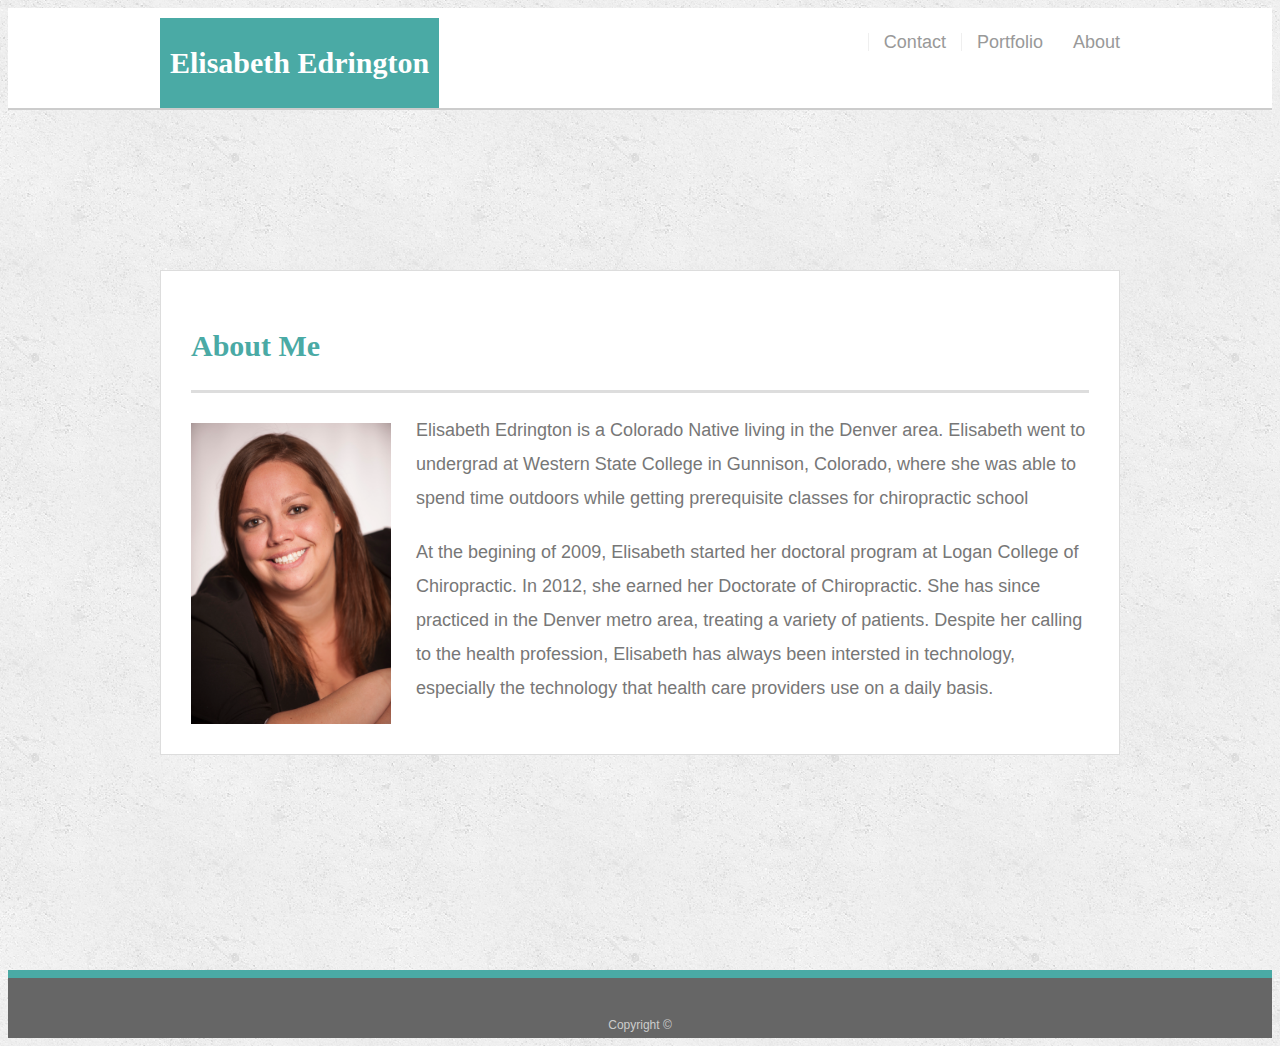
<file: index.html>
<!doctype html>
<html lang="en-us">

<head>
  <meta charset="UTF-8">
  <title>About | Elisabeth Edrington</title>
  <meta name="viewport" content="width=device-width, initial-scale=1.0">


  <link rel="stylesheet" type="text/css" href="assets/css/style.css">
</head>

<body>

  <header id="masthead">
    <div class="container">
      <a href="index.html" id="logo">Elisabeth Edrington</a>
      <nav>
        <a href="index.html">About</a>
        <a href="portfolio.html">Portfolio</a>
        <a href="contact.html">Contact</a>
      </nav>
    </div>
  </header>

  <div id="main-container" class="container">
    <section class="main-section">
      <h1>About Me</h1>

      <img src="assets/images/130419_E Edrington-17-Edit.jpg" class="auth-image" alt="Your Name">

      <p>Elisabeth Edrington is a Colorado Native living in the Denver area. Elisabeth went to undergrad at Western State College in Gunnison, Colorado, where she was able to spend time outdoors while getting prerequisite classes for chiropractic school</p>

      <p>At the begining of 2009, Elisabeth started her doctoral program at Logan College of Chiropractic. In 2012, she earned her Doctorate of Chiropractic. She has since practiced in the Denver metro area, treating a variety of patients. 
        Despite her calling to the health profession, Elisabeth has always been intersted in technology, especially the technology that health care providers use on a daily basis. 
      </p>


    </section>

  </div>

  <footer>
    <div class="container">
      Copyright &copy;
    </div>
  </footer>
</body>

</html>
</file>
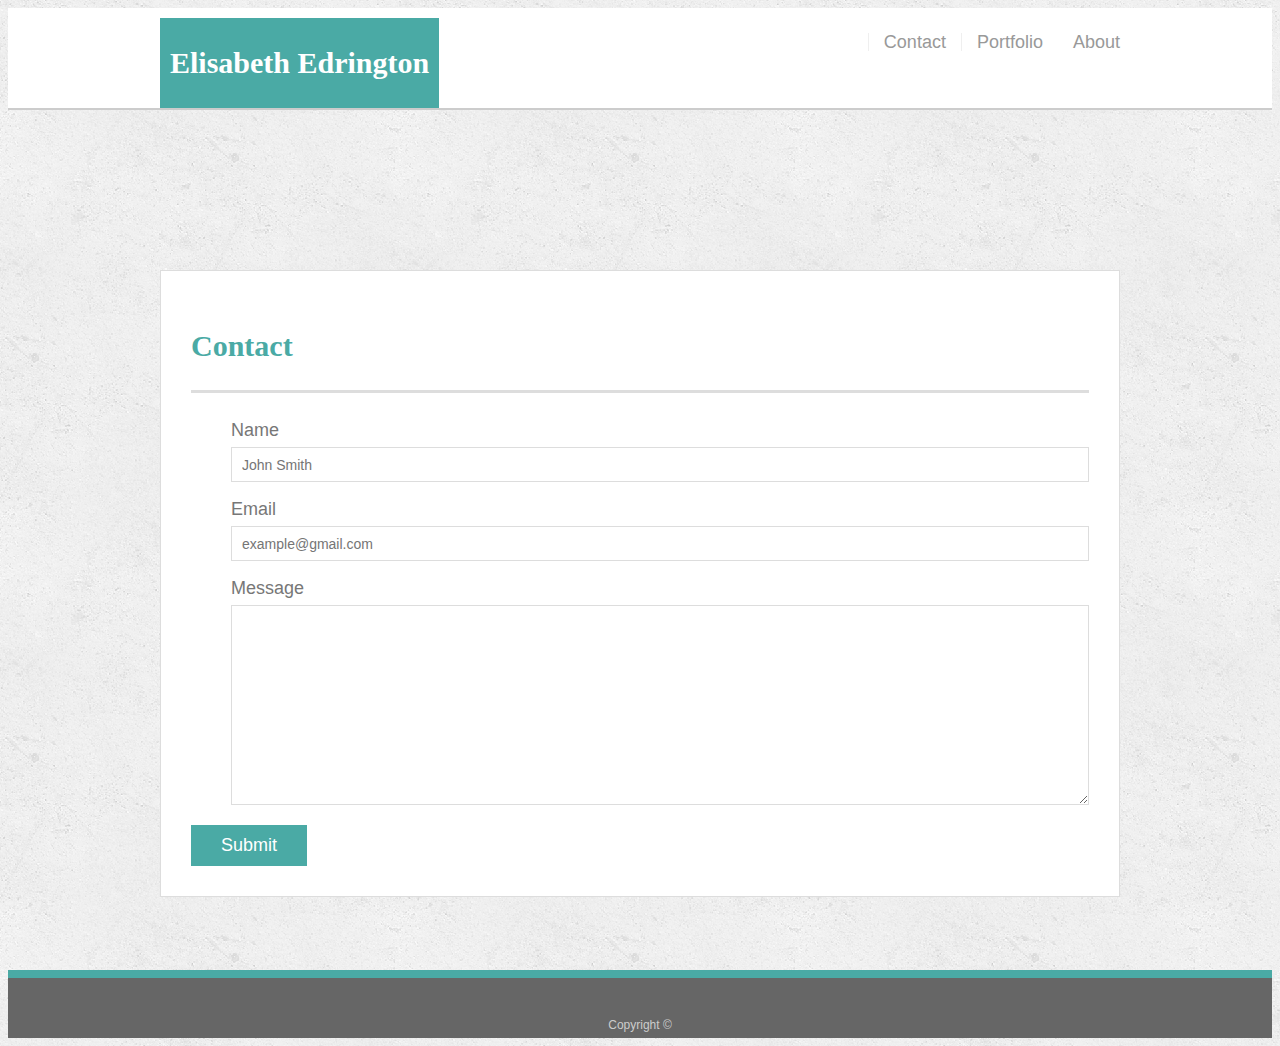
<file: contact.html>
<!doctype html>
<html lang="en-us">

<head>
  <meta charset="UTF-8">
  <meta name="viewport" content="width=device-width, initial-scale=1.0">
  <title>Contact | Elisabeth Edrington</title>
  <link rel="stylesheet" type="text/css" href="assets/css/style.css">
</head>

<body>

  <header id="masthead">
    <div class="container">
      <a href="index.html" id="logo">Elisabeth Edrington</a>
      <nav>
        <a href="index.html">About</a>
        <a href="portfolio.html">Portfolio</a>
        <a href="contact.html">Contact</a>
      </nav>
    </div>
  </header>

  <div id="main-container" class="container">
    <section class="main-section">
      <h1>Contact</h1>

      <form id="contact-form">
        <ul>
          <li>
            <label for="name">Name</label>
            <input type="text" id="name" name="name" placeholder="John Smith" required="required">
          </li>
          <li>
            <label for="email">Email</label>
            <input type="email" id="email" name="email" placeholder="example@gmail.com" required="required">
          </li>
          <li>
            <label for="message">Message</label>
            <textarea id="message" name="message" required="required"></textarea>
          </li>
        </ul>
        <input type="submit">
      </form>

    </section>

  </div>

  <footer>
    <div class="container">
      Copyright &copy; 
    </div>
  </footer>
</body>

</html>
</file>
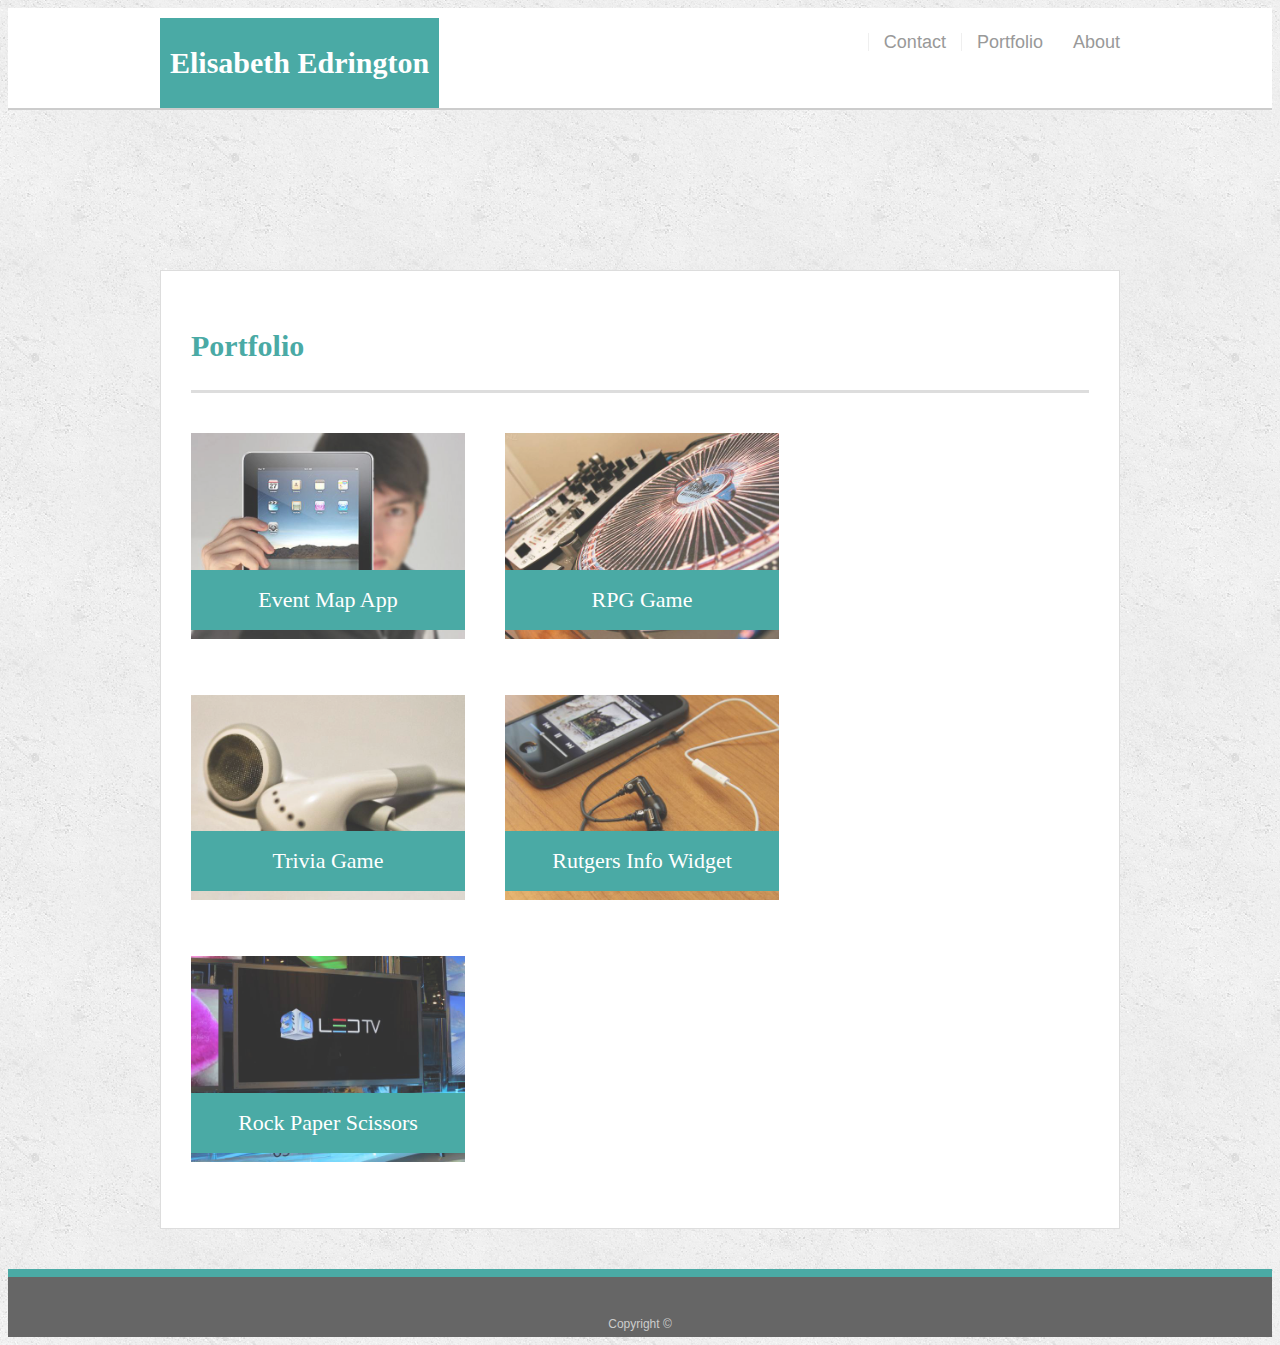
<file: portfolio.html>
<!doctype html>
<html lang="en-us">

<head>
  <meta charset="UTF-8">
  <meta name="viewport" content="width=device-width, initial-scale=1.0">
  <title>Portfolio | Elisabeth Edrington</title>
  <link rel="stylesheet" type="text/css" href="assets/css/style.css">
</head>

<body>

  <header id="masthead">
    <div class="container">
      <a href="index.html" id="logo">Elisabeth Edrington</a>
      <nav>
        <a href="index.html">About</a>
        <a href="portfolio.html">Portfolio</a>
        <a href="contact.html">Contact</a>
      </nav>
    </div>
  </header>

  <div id="main-container" class="container">
    <section class="main-section">
      <h1>Portfolio</h1>

      <div class="work">
        <img src="assets/images/technics-q-c-640-480-1.jpg" alt="Event Map">

        <a href="https://edringtondc.github.io/Project-1/" target="_blank"><h3>Event Map App</h3></a> 
      </div>
      <div class="work">
        <img src="assets/images/technics-q-c-640-480-2.jpg" alt="RPG Game">

        <h3>RPG Game</h3>
      </div>
      <div class="work">
        <img src="assets/images/technics-q-c-640-480-5.jpg" alt="Trivia Game">

        <h3>Trivia Game</h3>
      </div>
      <div class="work">
        <img src="assets/images/technics-q-c-640-480-7.jpg" alt="Rutgers Info Widget">

        <h3>Rutgers Info Widget</h3>
      </div>
      <div class="work">
        <img src="assets/images/technics-q-c-640-480-9.jpg" alt="Rock Paper Scissors">

        <h3>Rock Paper Scissors</h3>
      </div>

    </section>

  </div>

  <footer>
    <div class="container">
      Copyright &copy;
    </div>
  </footer>
</body>

</html>
</file>
<file: assets/css/style.css>
body {
  font-family: Arial, "Helvetica Neue", Helvetica, sans-serif;
  font-size: 18px;
  line-height: 34px;
  color: #777777;
  background: url("../images/concrete_seamless.png");
}

* {
  box-sizing: border-box;
  
}

/* general */

.container {
  width: 100%;
  max-width: 960px;
  margin: 0 auto;
  clear: both;
}

h1,
h2,
h3,
p {
  margin-bottom: 20px;
}

p:last-child {
  margin-bottom: 0;
}

h1,
h2,
h3 {
  font-family: Georgia, Times, "Times New Roman", serif;
  font-weight: 700;
  color: #4aaaa5;
}

h1 {
  padding-bottom: 20px;
  font-size: 30px;
  line-height: 49px;
  border-bottom: 3px solid #dddddd;
}

h2,
h3 {
  font-size: 22px;
}

/* header */

#masthead {
  position: static;
  z-index: 99;
  width: 100%;
  margin: 0 0 30px;
  overflow: auto;
  color: #ffffff;
  background: #ffffff;
  border-bottom: 2px solid #cccccc;
  display: flex;
  align-items: baseline;

}

#logo {
  float: left;
  width: auto;
  height: 90px;
  font-family: Georgia, Times, "Times New Roman", serif;
  font-size: 30px;
  font-weight: 700;
  line-height: 90px;
  color: #ffffff;
  text-align: center;
  text-decoration: none;
  background: #4aaaa5;
  margin-top: 10px;
  padding-right: 10px;
  padding-left: 10px;
}

nav {
  display: flex;
  flex-direction: row-reverse;
  align-items: baseline;
  margin-top: 25px;
  
}

nav a {
  display: inline-block;
  padding-left: 15px;
  margin-left: 15px;
  line-height: 18px;
  color: #999;
  text-decoration: none;
  border-left: 1px solid #efefef;
}

nav a:first-child {
  border-left: 0 none;
 
}


/* footer */

footer {
  padding: 30px 0;
  clear: both;
  font-size: 12px;
  color: #ffffff;
  color: #cccccc;
  text-align: center;
  background: #666666;
  border-top: 8px solid #4aaaa5;
  height: 50px;
}

h3, h2 {
  padding-bottom: 20px;
  margin-bottom: 15px;
  line-height: 22px;
  border-bottom: 2px solid #eeeeee;
}

/* main */

#main-container {
  padding-top: 130px;
  min-height: calc(100vh - 70px);
}

.main-section {
  float: left;
  width: 100%;
  max-width: 960px;
  padding: 30px;
  margin: 0 0 40px;
  background: #ffffff;
  border: 1px solid #dddddd;
}

/* portfolio page */

.work {
  position: relative;
  float: left;
  width: 274px;
  margin: 20px 0 25px;
  overflow: auto;
}

.work:nth-child(even) {
  margin-right: 40px;
}

.work img {
  width: 100%;
  border: 0 none;
  opacity: 0.8;
}

.work h3 {
  position: absolute;
  bottom: 20px;
  width: 100%;
  padding: 15px;
  margin-bottom: 0;
  font-weight: 300;
  line-height: 30px;
  color: #ffffff;
  text-align: center;
  background: #4aaaa5;
  border-bottom: 0;
}

.auth-image {
  float: left;
  width: 200px;
  height: auto;
  margin-top: 10px;
  margin-right: 25px;
}


/* contact page */

#contact-form ul {
  margin-bottom: 20px;
  list-style: none;
}

#contact-form li {
  margin-bottom: 10px;
}

label,
input[type=text],
input[type=email],
textarea {
  display: block;
  width: 100%;
}

input[type=text],
input[type=email],
textarea {
  height: 35px;
  padding: 0 10px;
  font-size: 14px;
  border: 1px solid #dddddd;
}

textarea {
  height: 200px;
}

input[type=submit] {
  padding: 10px 30px;
  font-size: 18px;
  color: #ffffff;
  cursor: pointer;
  background: #4aaaa5;
  border: 0 none;
 
}


/* Media Queries */

@media screen and (max-width: 980px){
  .main-section {

  }
}
@media screen and (max-width: 768px){
 
  #masthead {
    position: static;
    z-index: 99;
    width: 100%;
    margin: 0 0 30px;
    overflow: auto;
  }
  nav {
    margin-right: 20px;

  }

  #logo {
   margin-left: 0;

  }

  #main-container {
    width: 80%;
  }
  
}
  @media screen and (max-width: 640px){
    #masthead {
      position: static;
      z-index: 99;
      width: 100%;
      margin: 0 0 30px;
      overflow: auto;
    }
  
    /* Check this with TA fine at 640, but not smaller not centered*/
    nav {
      width: 100%;
      /* padding-left: 11.5rem;
      margin-right: 20px; */
      justify-content: center;
  
    }
  
    #logo{
      width: 100%;
      margin: 0;
    }

    .auth-image{
      float: none;
      width: 100%;
    }
  }
</file>
